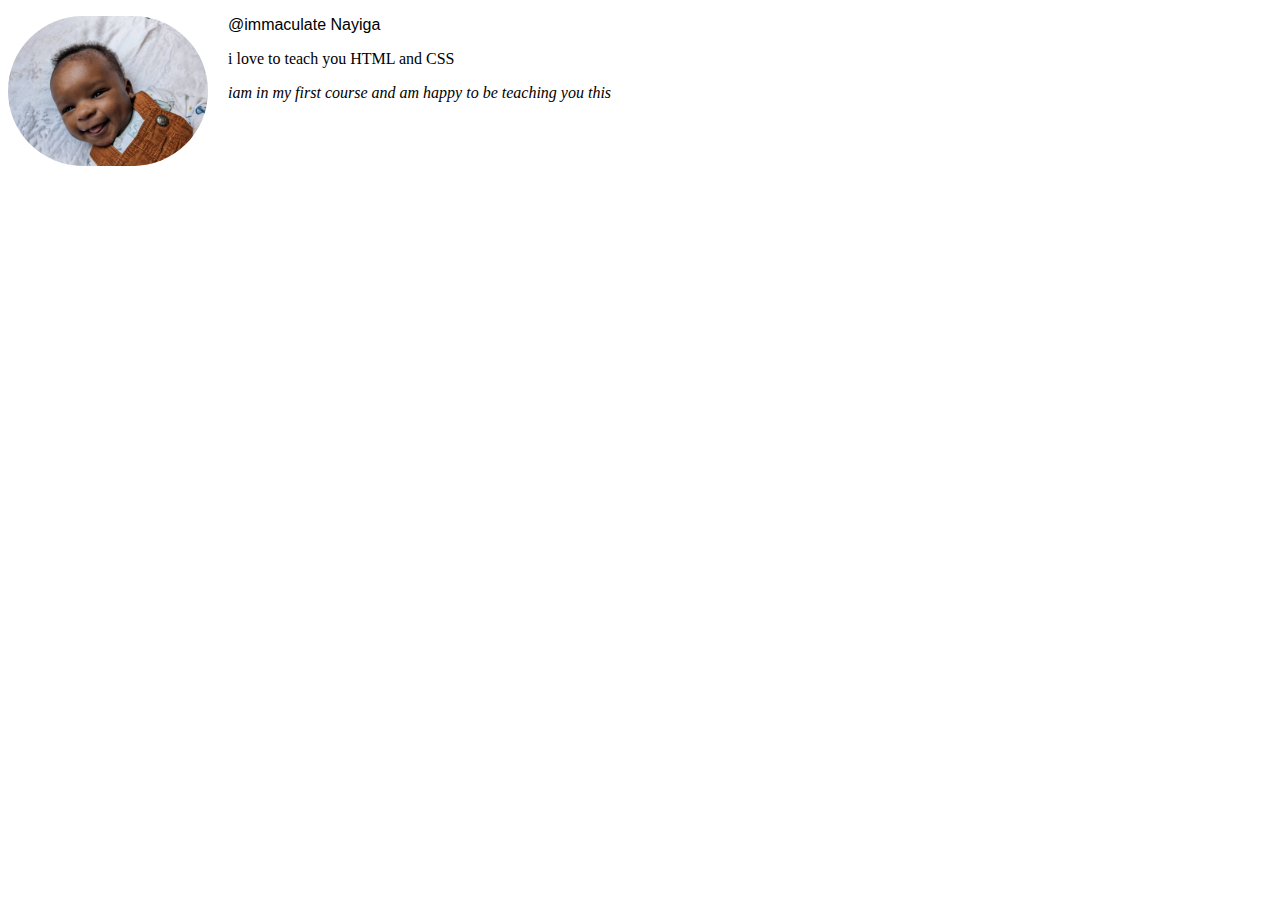
<file: index.html>
<!DOCTYPE html>
<html lang="en">
<head>
    <meta charset="UTF-8">
    <meta name="viewport" content="width=device-width, initial-scale=1.0">
    <title>my first CSS trial</title>
<style>
    img
        {width: 200px;
         border-radius:100px;
         float:left;
         margin-right: 20px}

    .username{ font-family: 'Franklin Gothic Medium', 'Arial Narrow', Arial, sans-serif;}
    p{font-size: medium;}
    .friedfish{font-style: italic;} 
</style>
</head>
<body>
    <!--my first css and html-->
    <img src="images/baby.jpg">
    <p class="username"> @immaculate Nayiga</p>
    <p> i love to teach you HTML and CSS</p>
    <p class="friedfish">iam in my first course and am happy to be teaching you this</p>
    
</body>
</html>
</file>
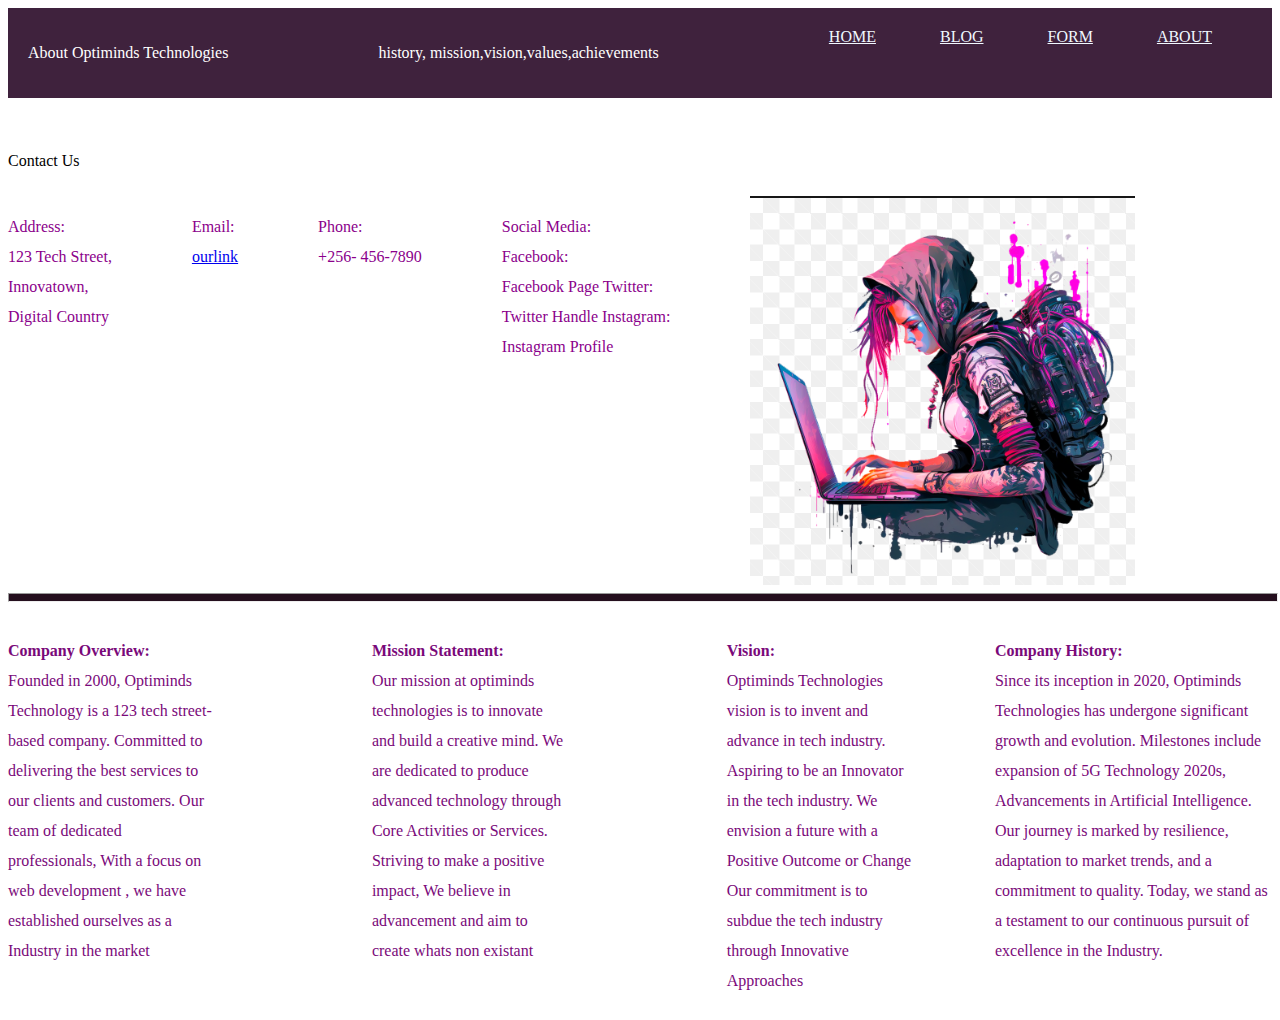
<file: about.html>
<!DOCTYPE html>
<html lang="en">
  <head>
    <meta charset="UTF-8" />
    <meta name="viewport" content="width=device-width, initial-scale=1.0" />
    <title>About Us</title>
    <link href="style.css" rel="stylesheet" />
  </head>
  <body class="about">
    <div class="opt">
      <p>About Optiminds Technologies</p>
      <p>history, mission,vision,values,achievements</p>
      <nav class="link3">
        <a href="home.html">Home</a>
        <a href="blog.html">Blog</a>
        <a href="form.html">Form</a>
        <a href="about.html">About</a>
      </nav>
    </div>
    <br />
    <p>Contact Us</p>
    <div class="contact">
      <p>
        Address:<br />
        123 Tech Street,<br />
        Innovatown,<br />
        Digital Country
      </p>

      <p>
        Email: <br />
        <a href="immaculatenayiga098@gmail.com">ourlink</a>
      </p>

      <p>
        Phone:<br />
        +256- 456-7890
      </p>

      <p>
        Social Media:<br />
        Facebook:<br />
        Facebook Page Twitter:<br />
        Twitter Handle Instagram:<br />
        Instagram Profile
      </p>
      <img src="./images/about.png" /><br />
    </div>
    <hr class="hr" />
    <div class="overview">
      <p>
        <b>Company Overview:</b><br />

        Founded in 2000, Optiminds Technology is a 123 tech street-based
        company. Committed to delivering the best services to our clients and
        customers. Our team of dedicated professionals, With a focus on web
        development , we have established ourselves as a Industry in the market
      </p>
      <br />
      <p>
        <b>Mission Statement:</b><br />

        Our mission at optiminds technologies is to innovate and build a
        creative mind. We are dedicated to produce advanced technology through
        Core Activities or Services. Striving to make a positive impact, We
        believe in advancement and aim to create whats non existant
      </p>
      <br />
      <p>
        <b>Vision:</b><br />

        Optiminds Technologies vision is to invent and advance in tech industry.
        Aspiring to be an Innovator in the tech industry. We envision a future
        with a Positive Outcome or Change Our commitment is to subdue the tech
        industry through Innovative Approaches
      </p>
      <p>
        <b>Company History:</b><br />

        Since its inception in 2020, Optiminds Technologies has undergone
        significant growth and evolution. Milestones include expansion of 5G
        Technology 2020s, Advancements in Artificial Intelligence. Our journey
        is marked by resilience, adaptation to market trends, and a commitment
        to quality. Today, we stand as a testament to our continuous pursuit of
        excellence in the Industry.
      </p>
    </div>
  </body>
</html>
</file>
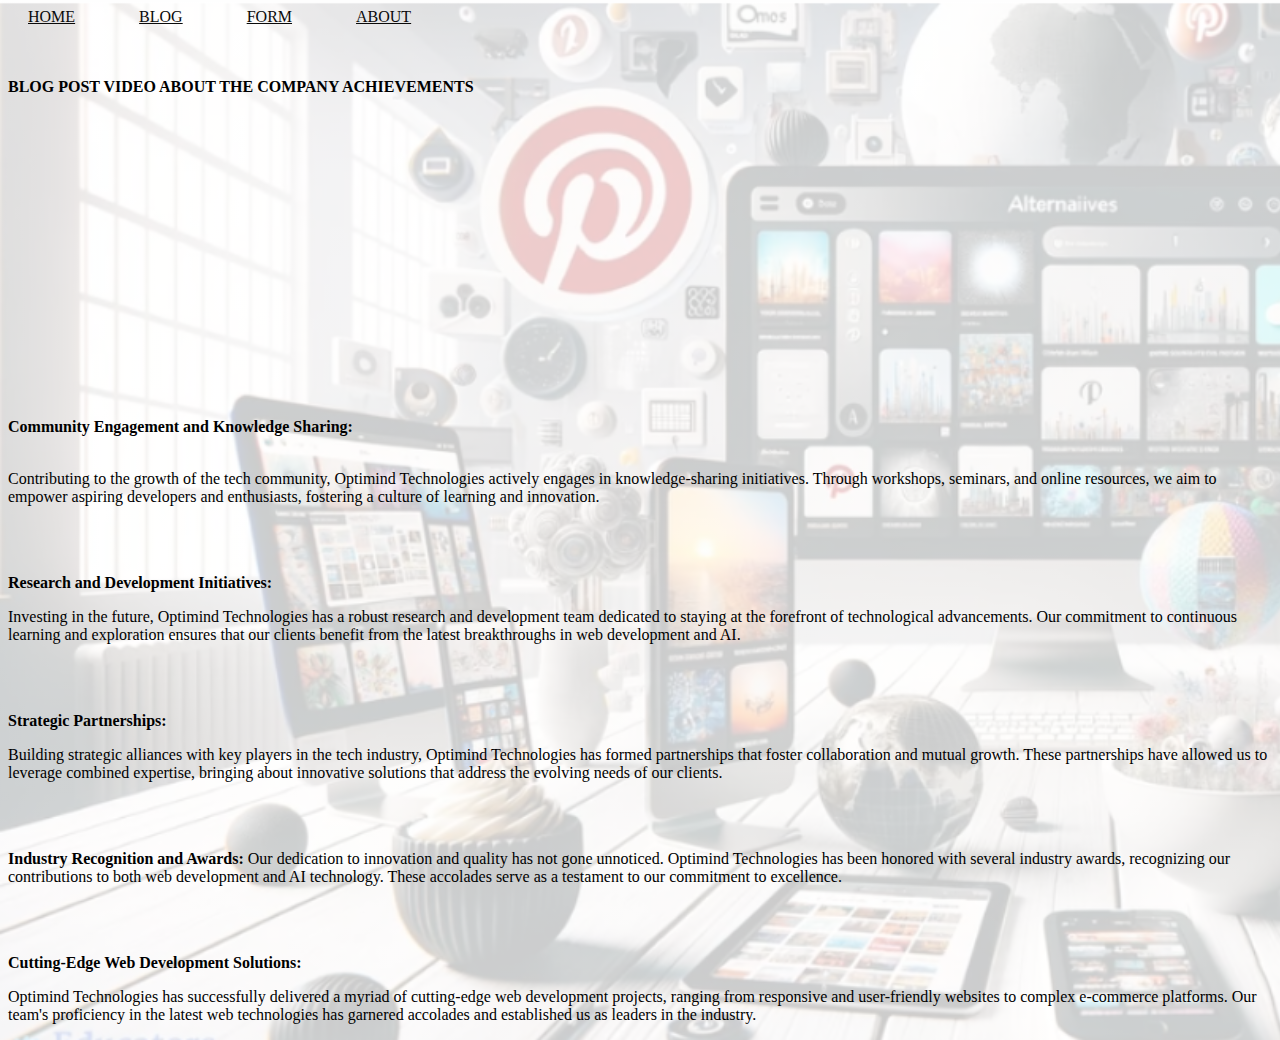
<file: blog.html>
<!DOCTYPE html>
<html lang="en">
<head>
    <meta charset="UTF-8">
    <meta name="viewport" content="width=device-width, initial-scale=1.0">
    <title>Blog</title>
    <link href="style.css" rel="stylesheet">
</head>
<body class="blog1">
        <div>
        <nav class="link4">
            <a href="home.html">Home</a>
            <a href="blog.html">Blog</a>
            <a href="form.html">Form</a>
            <a href="about.html">About</a>
          </nav>
        </div><br><br>
    
        <p><b>BLOG POST VIDEO ABOUT THE COMPANY ACHIEVEMENTS</b></p><br><br>
        <iframe id="vp1xpAbh" title="Video Player" width="440" height="250" frameborder="0" src="https://s3.amazonaws.com/embed.animoto.com/play.html?w=swf/production/vp1&e=1707141004&f=xpAbhlzxe5W40IqiqyC8FA&d=0&m=p&r=360p+720p&volume=100&start_res=720p&i=m&asset_domain=s3-p.animoto.com&animoto_domain=animoto.com&options=" allowfullscreen></iframe>

            <p><b>Community Engagement and Knowledge Sharing:</b><p><br>

                Contributing to the growth of the tech community, Optimind Technologies actively engages in knowledge-sharing initiatives. Through workshops, seminars, and online resources, we aim to empower aspiring developers and enthusiasts, fostering a culture of learning and innovation.</p><br><br>
                <p><b>Research and Development Initiatives:</b></p>

                    Investing in the future, Optimind Technologies has a robust research and development team dedicated to staying at the forefront of technological advancements. Our commitment to continuous learning and exploration ensures that our clients benefit from the latest breakthroughs in web development and AI.</p><br><br>
                    <p><b>Strategic Partnerships:</b></p>

                        Building strategic alliances with key players in the tech industry, Optimind Technologies has formed partnerships that foster collaboration and mutual growth. These partnerships have allowed us to leverage combined expertise, bringing about innovative solutions that address the evolving needs of our clients.</p><br><br>
                        <p><b>Industry Recognition and Awards:</b></b>

                            Our dedication to innovation and quality has not gone unnoticed. Optimind Technologies has been honored with several industry awards, recognizing our contributions to both web development and AI technology. These accolades serve as a testament to our commitment to excellence.</p><br><br>
                            <p><b>Cutting-Edge Web Development Solutions:</b></p>

                                Optimind Technologies has successfully delivered a myriad of cutting-edge web development projects, ranging from responsive and user-friendly websites to complex e-commerce platforms. Our team's proficiency in the latest web technologies has garnered accolades and established us as leaders in the industry.</p>
        </div>
</body>
</html>
</file>
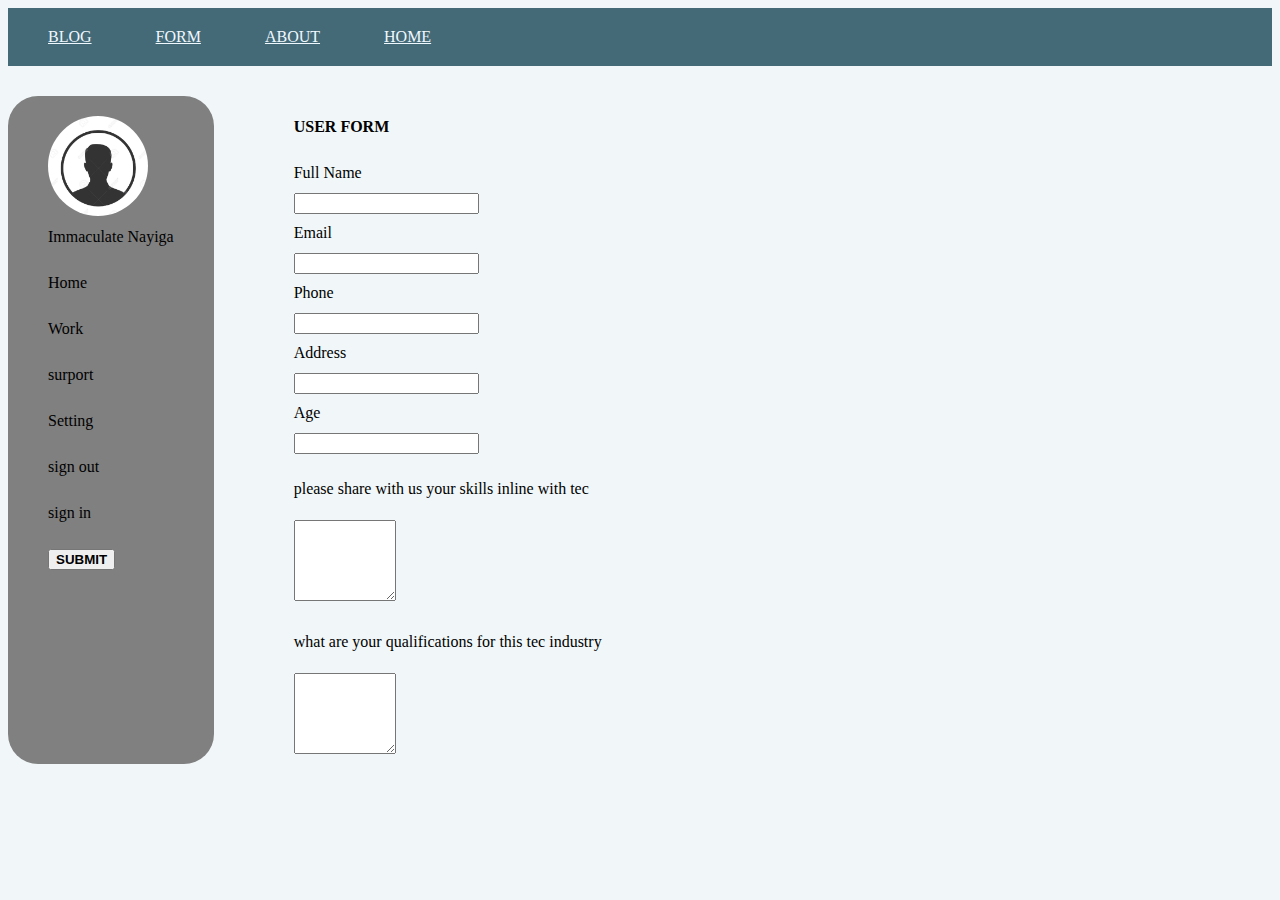
<file: form.html>
<!DOCTYPE html>
<html lang="en">
<head>
    <meta charset="UTF-8">
    <meta name="viewport" content="width=device-width, initial-scale=1.0">
    <title>ABOUT US</title>
    <link href="style.css" rel="stylesheet"/>

</head>
<body class="wholeform">
<div class="nav1">
<nav class="link2">
  <a href="blog.html">Blog</a>
  <a href="form.html">Form</a>
  <a href="about.html">About</a>
  <a href="home.html">Home</a>
</nav>
</div>
    <div class="final-form">
    <div class="form1">
    <img src="./images/formprofile.png" class="form-image"><br><br><br>
    <P>Immaculate Nayiga</P>
    <p>Home</p>
    <p>Work</p>
    <p>surport</p>
    <p>Setting</p>
    <p>sign out</p>
    <p>sign in</p>
    <button type="button"><b>SUBMIT</b></button>
    </div>
    <div class="form2">
    <form>
        <p><b>USER FORM</b></p>
        <label for="N"> Full Name</label><br>
        <input type="text" id="N" name="N"><br>
        <label for="E">Email</label><br>
        <input type="text" id="E" name="E"><br>
        <label for="P">Phone</label><br>
        <input type="text" id="P" name="P"><br>
        <label for="A">Address</label><br>
        <input type="text" id="A" name="A"><br>
        <label for="G">Age</label><br>
        <input type="text" id="G" name="G"><br>
        <p>please share with us your skills inline with tec</p>
        <textarea name="skill" rows="5" cols="10"></textarea><br>
        <p>what are your qualifications for this tec industry</p>
        <textarea name="Qualifications" rows="5" cols="10"></textarea>
        <!-- <label for="S">Skill</label><br> -->
        <!-- <input type="text" id="S" name="S"><br> -->
        <!-- <label for="Q">Qualifications</label><br> -->
        <!-- <input type="text" id="Q" name="Q"><br><br> -->

    </form>
    </div>
</div>
</body>
</html>
</file>
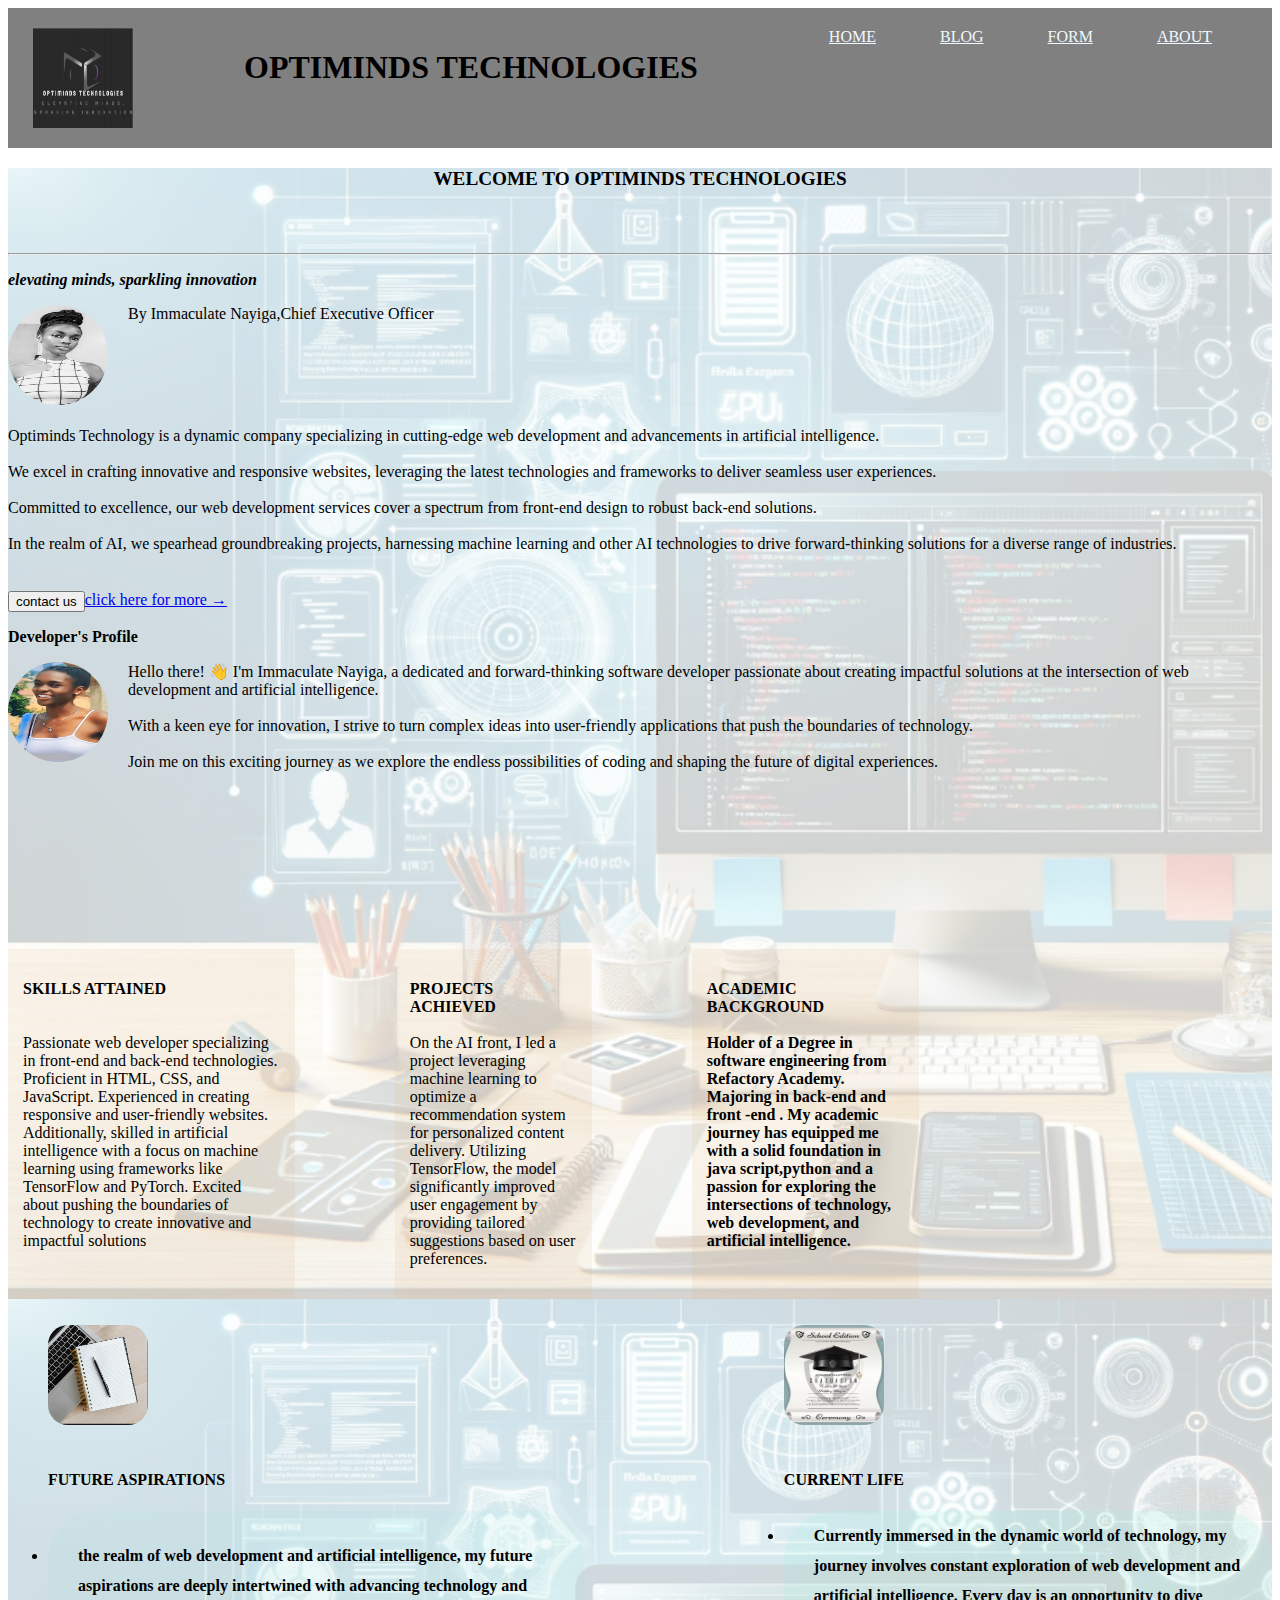
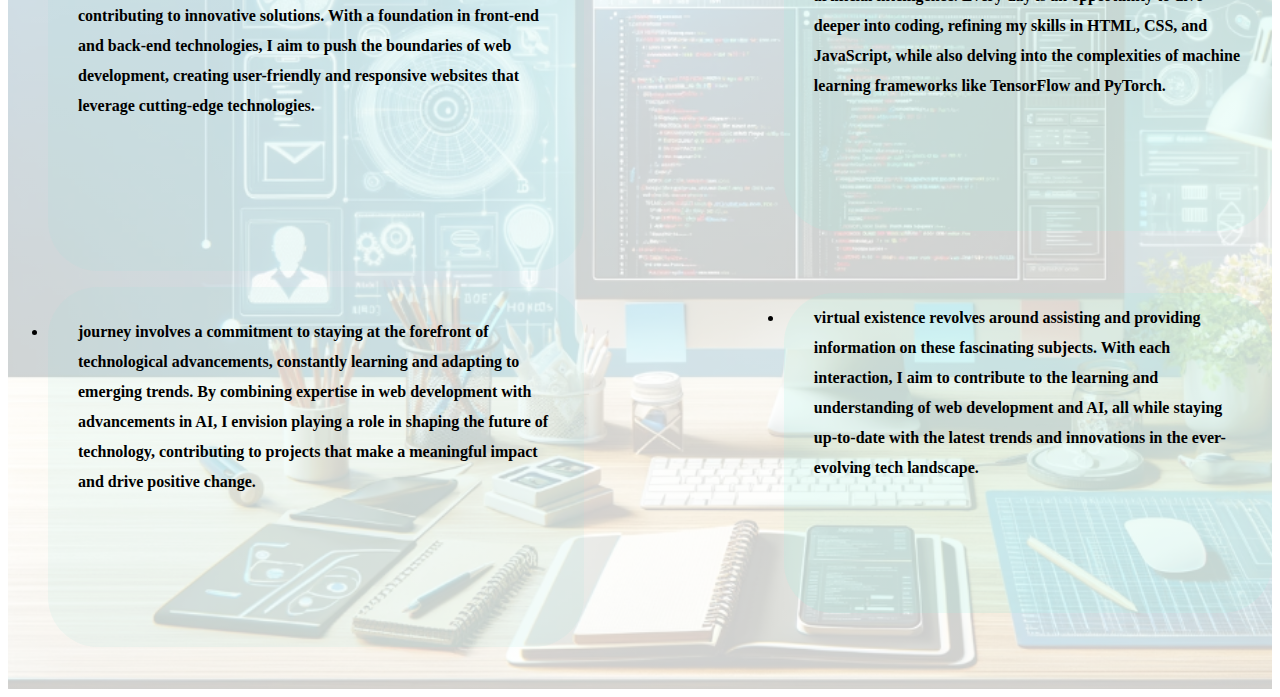
<file: home.html>
<!DOCTYPE html>
<html lang="en">
  <head>
    <meta charset="UTF-8" />
    <meta name="viewport" content="width=device-width, initial-scale=1.0" />
    <title>my first website</title>
    <link href="style.css" rel="stylesheet"/>
  </head>
  <body>
    <div class="nav">
      <img src="images/logo.png" alt="Tech Website Logo" class="logo"/>
      <p>
        <b><h1>OPTIMINDS TECHNOLOGIES</h1></b>
      </p>
      <nav class="link1">
        <a href="home.html">Home</a>
        <a href="blog.html">Blog</a>
        <a href="form.html">Form</a>
        <a href="about.html">About</a>
      </nav>
    </div>
    <div class="homepage">
      <div class="content1">
        <p style="text-align: center; font-size: larger">
          <b>WELCOME TO OPTIMINDS TECHNOLOGIES</b>
        </p>
        <br /><br />
        <hr class="breakline">
        <p>
          <i><b>elevating minds, sparkling innovation</b></i>
        </p>
        <img src="images/missy.jpg" alt="C.E.O" class="image1"/>
        <p>By Immaculate Nayiga,Chief Executive Officer</p>
        <br/><br/><br /><br/>
        <p class="paragraph">
          Optiminds Technology is a dynamic company specializing in cutting-edge
          web development and advancements in artificial intelligence. <br><br>
          We excel
          in crafting innovative and responsive websites, leveraging the latest
          technologies and frameworks to deliver seamless user experiences.<br><br>
          Committed to excellence, our web development services cover a spectrum
          from front-end design to robust back-end solutions.<br><br>
           In the realm of
          AI, we spearhead groundbreaking projects, harnessing machine learning
          and other AI technologies to drive forward-thinking solutions for a
          diverse range of industries.
        </p>
        <br/>
        <div class="bothclick">
          <button type="button" class="button">contact us</button>
          <div class="click"><a href="#">click here for more →</a></div>
        </div>
      </div>
      <div class="content2">
        <p><b>Developer's Profile</b></p>
        <img src="images/CEO.jpg" alt="owner's image" class="image2" />
        <p>
          Hello there! 👋 I'm Immaculate Nayiga, a dedicated and
          forward-thinking software developer passionate about creating
          impactful solutions at the intersection of web development and
          artificial intelligence.<br><br> With a keen eye for innovation, I strive to
          turn complex ideas into user-friendly applications that push the
          boundaries of technology.<br><br> Join me on this exciting journey as we
          explore the endless possibilities of coding and shaping the future of
          digital experiences.
        </p>
      </div>
      <br /><br /><br /><br /><br /><br /><br /><br /><br />
      <!-- <img src="images/skills.png" class="row1"><br><br><br><br> -->
      <div id="containerr">
        <div class="content3">
          <p>
            <b>SKILLS ATTAINED</b><br><br><br>
            Passionate web developer specializing in front-end and back-end
            technologies. Proficient in HTML, CSS, and JavaScript. Experienced
            in creating responsive and user-friendly websites. Additionally,
            skilled in artificial intelligence with a focus on machine learning
            using frameworks like TensorFlow and PyTorch. Excited about pushing
            the boundaries of technology to create innovative and impactful
            solutions
          </p>
        </div>

        <!-- <img src="images/project.png" class="row2"><br><br><br><br> -->
        <div class="content4">
          <p>
            <b>PROJECTS ACHIEVED</b><br><br>
            On the AI front, I led a project leveraging machine learning to
            optimize a recommendation system for personalized content delivery.
            Utilizing TensorFlow, the model significantly improved user
            engagement by providing tailored suggestions based on user
            preferences.
          </p>
        </div>

        <!-- <img src="images/education.png" class="row3"><br><br><br><br><br> -->
        <div class="content">
          <p>
            <b>ACADEMIC BACKGROUND<br><br>
            Holder of a Degree in software engineering from Refactory Academy.
            Majoring in back-end and front -end . My academic journey has
            equipped me with a solid foundation in java script,python and a
            passion for exploring the intersections of technology, web
            development, and artificial intelligence.
          </p>
        </div>
      </div>
    </div>
    <!-- this is where homepage div ends -->
    <div class="perfect">
      <ul class="future">
        <img src="images/skills.png" class="row2"><br><br>
        FUTURE ASPIRATIONS
        <p>
          <li>
            the realm of web development and artificial intelligence, my future
            aspirations are deeply intertwined with advancing technology and
            contributing to innovative solutions. With a foundation in front-end
            and back-end technologies, I aim to push the boundaries of web
            development, creating user-friendly and responsive websites that
            leverage cutting-edge technologies.
          </li>
        </p>
        <!-- <br> -->
        <p>
          <li>
            journey involves a commitment to staying at the forefront of
            technological advancements, constantly learning and adapting to
            emerging trends. By combining expertise in web development with
            advancements in AI, I envision playing a role in shaping the future
            of technology, contributing to projects that make a meaningful
            impact and drive positive change.
          </li>
        </p>
      </ul>
      <br>
      <div class="current">
        <ul>
          <img src="images/education.png" class="row3"><br><br>
          CURRENT LIFE
          <p>
            <li>
              Currently immersed in the dynamic world of technology, my journey
              involves constant exploration of web development and artificial
              intelligence. Every day is an opportunity to dive deeper into
              coding, refining my skills in HTML, CSS, and JavaScript, while
              also delving into the complexities of machine learning frameworks
              like TensorFlow and PyTorch.
              
            </li>
          </p>
          <br>
          <p>
            <li >
              virtual existence revolves around assisting and providing
              information on these fascinating subjects. With each interaction,
              I aim to contribute to the learning and understanding of web
              development and AI, all while staying up-to-date with the latest
              trends and innovations in the ever-evolving tech landscape.
            </li>
          </p>
        </ul>
      </div>
    </div>
  </body>
</html>
</file>
<file: style.css>
/* body of the home page */
.homepage {
  background: linear-gradient(
      rgba(255, 255, 255, 0.8),
      rgba(255, 255, 255, 0.8)
    ),
    url(./images/background.png);
  background-size: cover;
  color: rgb(0, 0, 0, 1);
}
/* logo for my company */

.logo {
  width: 100px;
  height: 100px;
  border: 2px;
  padding-left: 5px;
}
/* the home page navigation bar and the image */
.nav {
  color: black;
  background-color: grey;
  padding: 20px;
  margin-bottom: 20px;
  margin: top 0;
  display: flex;
  justify-content: space-between;
}
/* the navigation items */
.link1 > a {
  margin-right: 20px;

  padding: 20px;
  color: aliceblue;
  text-transform: uppercase;
}
/* the "hr" line */
.breakline {
  color: blue;

  /* CEO image */
}
.image1 {
  width: 100px;
  border-radius: 80px;
  float: left;
  margin-right: 20px;
  height: 100px;
}

/* click me button */
.button:hover {
  background-color: dodgerblue;
  border-radius: 5px;
  padding: 10px;
  color: gray;
}
/* for both button and click statement */
.bothclick {
  display: flex;
  margin-right: 10px;
}
.paragraph {
  margin-bottom: 20px;
 
}
 /* missy picture2 and words along */
.image2 {
  width: 100px;
  border-radius: 80px;
  float: left;
  margin-right: 20px;
  height: 100px;
}
/* content in colums */
#containerr {
  display: flex;
  flex-direction: row;
  margin-right: 30%;
  width: 80%;
  column-gap: 100px;
}

/* for each content in colums */
.content,
.content4,
.content3 {
  background-color: rgba(222, 184, 135, 0.154);
  padding: 15px;
}

/* alignment for the  third images and content that follows */
.perfect {
  display: flex;
  flex-direction: row;
  margin-right: 40%;
  width: 100%;
  line-height: 30px;
  column-gap: 80px;
  padding-top: 10px;
  padding-bottom: 10px;
  background: linear-gradient(
      rgba(255, 255, 255, 0.8),
      rgba(255, 255, 255, 0.8)
    ),
    url(./images/background.png);
  background-size: cover;
}
/* third first image content */
.current li {
  padding: 30px;
  border-radius: 50px;
  height: 300px;
  background-color: rgba(159, 241, 226, 0.172);
  padding-top: 10px;
  padding-bottom: 10px;
}
/* fourth second image content */
.future li {
  padding-top: 10px;
  padding-bottom: 10px;
  padding: 30px;
  border-radius: 50px;
  height: 300px;
  background-color: rgba(153, 231, 217, 0.115);
}
/* for the images in the perfect class */
.row3 {
  width: 100px;
  border-radius: 20px;
  height: 100px;
}

.row2 {
  width: 100px;
  border-radius: 20px;
  height: 100px;
}

/* form section starting here */
.link2 > a {
  margin-right: 20px;
  padding: 20px;
  color: aliceblue;
  text-transform: uppercase;
}

.nav1 {
  color: black;
  background-color: rgb(68, 106, 119);
  padding: 20px;
  margin-bottom: 20px;
  margin: top 0;
  display: flex;
  justify-content: space-between;
}
.form-image {
  width: 100px;
  border-radius: 80px;
  float: left;
  margin-right: 20px;
  height: 100px;
}

.final-form {
  display: flex;
  flex-direction: row;
  margin-right: 40%;
  width: 100%;
  line-height: 30px;
  column-gap: 80px;
  padding-top: 10px;
}
.form1 {
  background-color: gray;
  padding: 40px;
  padding-top: 20px;
  border-radius: 30px;
}
.wholeform {
  background-color: rgb(241, 247, 249);
}

/* for the about page */
.contact {
  color: darkmagenta;
  display: flex;
  flex-direction: row;
  margin-right: 40%;
  width: 100%;
  line-height: 30px;
  column-gap: 80px;
  padding-top: 10px;
}

.opt {
  color: white;
  background-color: rgb(63, 34, 61);
  padding: 20px;
  margin-bottom: 20px;
  margin: top 0;
  display: flex;
  justify-content: space-between;
}

.link3 > a {
  margin-right: 20px;
  padding: 20px;
  color: aliceblue;
  text-transform: uppercase;
}

.overview {
  color: rgb(122, 9, 122);
  display: flex;
  flex-direction: row;
  margin-right: 40%;
  width: 100%;
  line-height: 30px;
  column-gap: 80px;
  padding-top: 10px;
}
.hr {
  width: 100%;
  height: 3px;
  background-color: rgb(37, 15, 30);
  padding: 2px;
}
/* is the navigation bar of the blog */
.link4 > a{
    margin-right: 20px;
    padding: 20px;
    color: rgb(10, 10, 10);
    text-transform: uppercase;
    text-align:right;
  }
  .blog{color: white;
    background-color: rgb(18, 16, 17);
    padding: 20px;
    margin-bottom: 20px;
    margin: top 0;
    display: flex;
    justify-content: space-between;}
    /* for the background image in the body of the blog */
.blog1{background-image: url(./images/interest.jpg);
    background: linear-gradient(
        rgba(255, 255, 255, 0.8),
        rgba(255, 255, 255, 0.8)
      ),
      url(./images/wallpaper.png);
    background-size: cover;}
</file>
